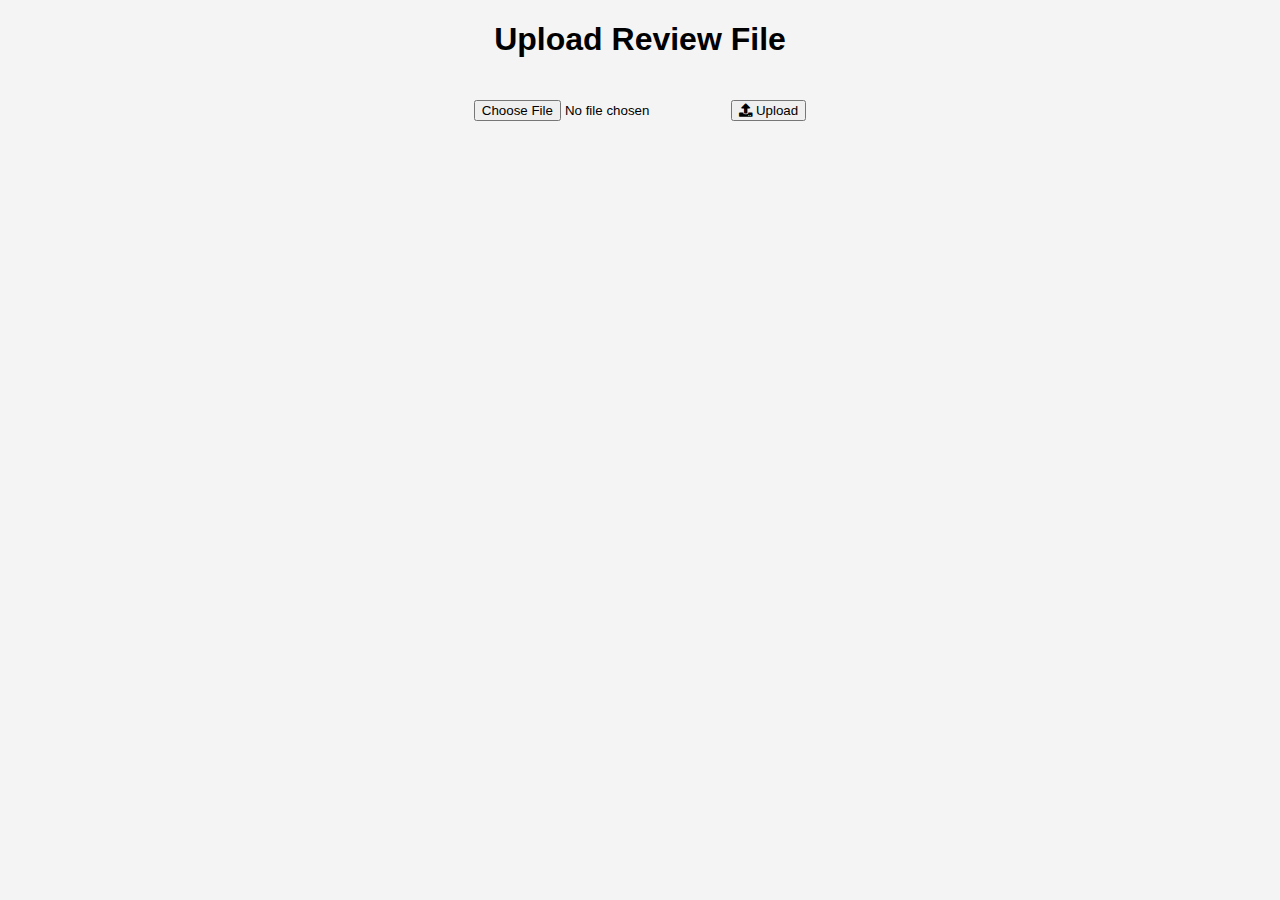
<file: templates/index.html>
<!DOCTYPE html>
<html lang="en">
<head>
    <meta charset="UTF-8">
    <meta name="viewport" content="width=device-width, initial-scale=1.0">
    <title>Sentiment Analysis Dashboard</title>
    <link rel="stylesheet" href="https://cdnjs.cloudflare.com/ajax/libs/font-awesome/5.15.4/css/all.min.css">
    <style>
        body { font-family: Arial, sans-serif; background: #f4f4f4; }
        .container { width: 50%; margin: auto; text-align: center; }
        .upload-btn { margin-top: 20px; }
        input[type="file"] { margin: 20px 0; }
    </style>
</head>
<body>
    <div class="container">
        <h1>Upload Review File</h1>
        <form method="post" enctype="multipart/form-data">
            <input type="file" name="file" required>
            <button class="upload-btn" type="submit"><i class="fas fa-upload"></i> Upload</button>
        </form>
    </div>
</body>
</html>
</file>
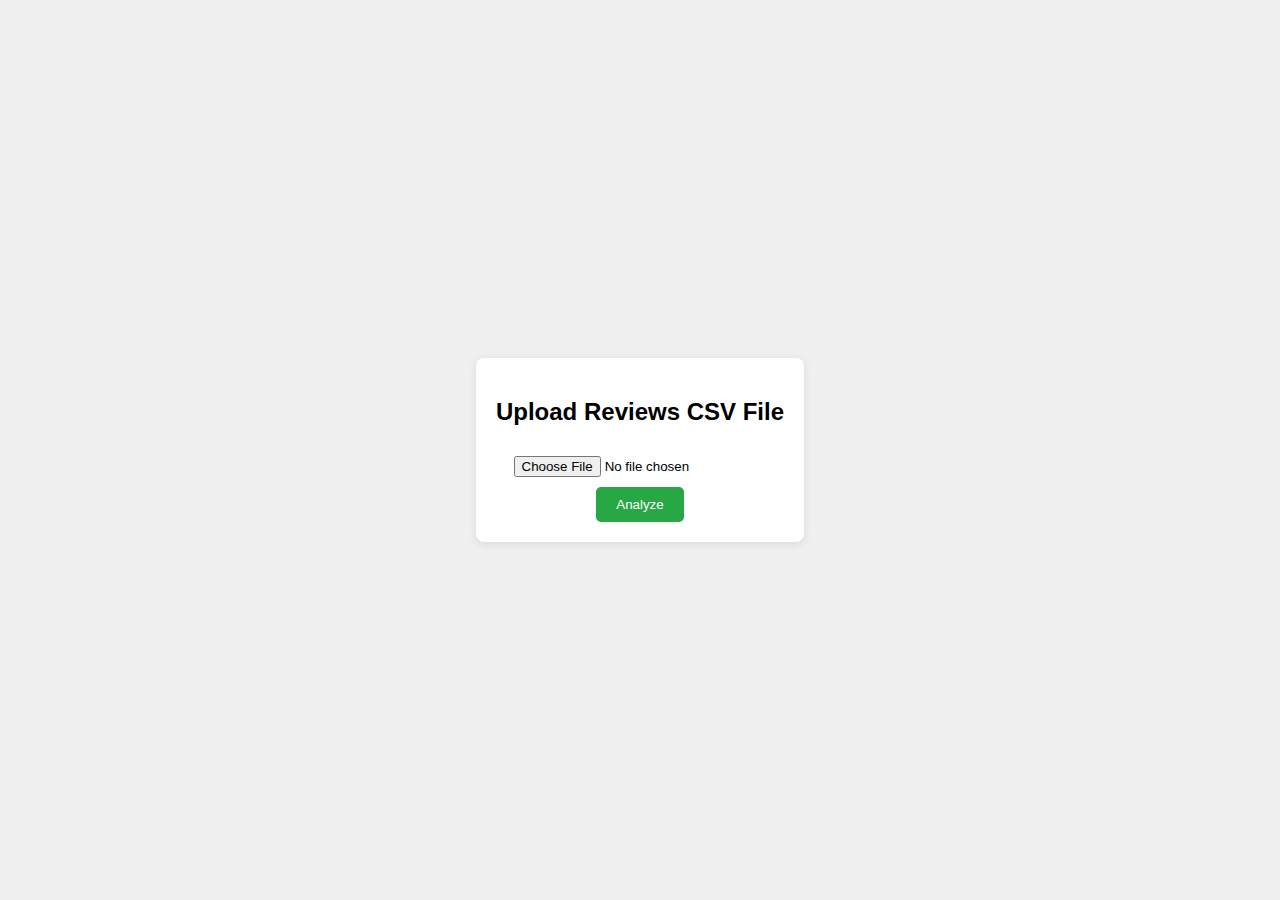
<file: templates/upload.html>
<!DOCTYPE html>
<html lang="en">
<head>
    <meta charset="UTF-8">
    <meta name="viewport" content="width=device-width, initial-scale=1.0">
    <title>Upload Reviews</title>
    <link rel="stylesheet" href="https://cdnjs.cloudflare.com/ajax/libs/font-awesome/5.15.1/css/all.min.css">
    <style>
        body {
            font-family: Arial, sans-serif;
            background-color: #f0f0f0;
            display: flex;
            justify-content: center;
            align-items: center;
            height: 100vh;
            margin: 0;
        }
        .upload-container {
            background-color: #fff;
            padding: 20px;
            border-radius: 8px;
            box-shadow: 0 2px 10px rgba(0,0,0,0.1);
            text-align: center;
        }
        .upload-container h2 {
            margin-bottom: 20px;
        }
        input[type="file"] {
            margin: 10px 0;
        }
        input[type="submit"] {
            padding: 10px 20px;
            border: none;
            background-color: #28a745;
            color: white;
            border-radius: 5px;
            cursor: pointer;
            transition: background-color 0.3s;
        }
        input[type="submit"]:hover {
            background-color: #218838;
        }
    </style>
</head>
<body>
    <div class="upload-container">
        <h2>Upload Reviews CSV File</h2>
        <form action="/analyze" method="post" enctype="multipart/form-data">
            <input type="file" name="file" accept=".csv" required>
            <br>
            <input type="submit" value="Analyze">
        </form>
    </div>
</body>
</html>
</file>
